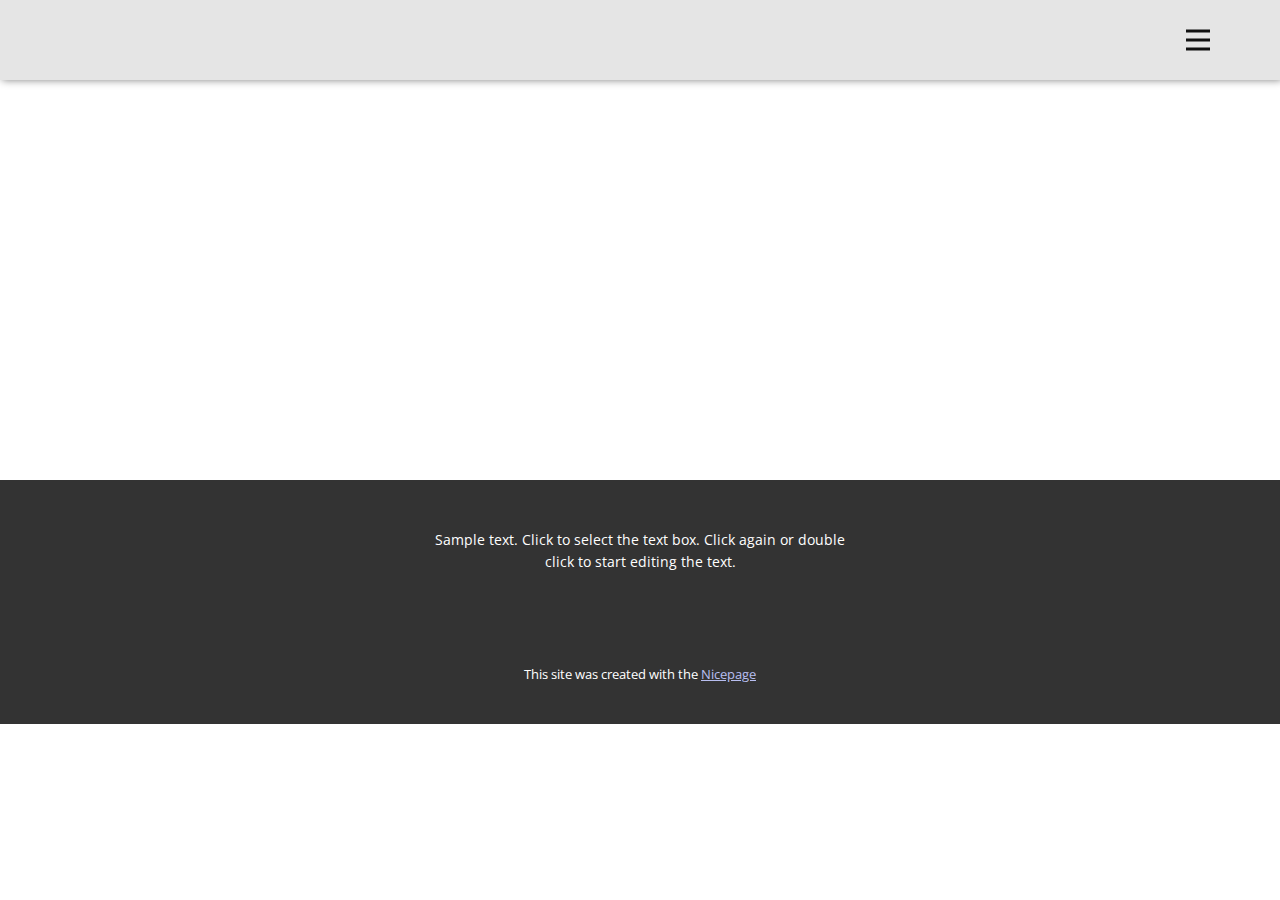
<file: Контакты.html>
<!DOCTYPE html>
<html style="font-size: 16px;" lang="ru"><head>
    <meta name="viewport" content="width=device-width, initial-scale=1.0">
    <meta charset="utf-8">
    <meta name="keywords" content="">
    <meta name="description" content="">
    <title>Контакты</title>
    <link rel="stylesheet" href="nicepage.css" media="screen">
<link rel="stylesheet" href="Контакты.css" media="screen">
    <script class="u-script" type="text/javascript" src="jquery.js" defer=""></script>
    <script class="u-script" type="text/javascript" src="nicepage.js" defer=""></script>
    <meta name="generator" content="Nicepage 6.13.8, nicepage.com">
    <link id="u-theme-google-font" rel="stylesheet" href="https://fonts.googleapis.com/css?family=Montserrat:100,100i,200,200i,300,300i,400,400i,500,500i,600,600i,700,700i,800,800i,900,900i|Open+Sans:300,300i,400,400i,500,500i,600,600i,700,700i,800,800i">
    
    
    
    <script type="application/ld+json">{
		"@context": "http://schema.org",
		"@type": "Organization",
		"name": ""
}</script>
    <meta name="theme-color" content="#232b79">
    <meta property="og:title" content="Контакты">
    <meta property="og:type" content="website">
  <meta data-intl-tel-input-cdn-path="intlTelInput/"></head>
  <body data-path-to-root="./" data-include-products="false" class="u-body u-xl-mode" data-lang="ru"><header class="u-box-shadow u-clearfix u-custom-color-1 u-header u-header" id="sec-a184"><div class="u-clearfix u-sheet u-sheet-1">
        <nav class="u-menu u-menu-hamburger u-offcanvas u-menu-1" data-responsive-from="XL">
          <div class="menu-collapse" style="font-size: 1rem; letter-spacing: 0px; font-weight: 500;">
            <a class="u-button-style u-custom-active-color u-custom-border u-custom-border-color u-custom-hover-color u-custom-left-right-menu-spacing u-custom-padding-bottom u-custom-text-active-color u-custom-text-color u-custom-text-hover-color u-custom-top-bottom-menu-spacing u-nav-link u-text-active-palette-1-base u-text-hover-palette-2-base" href="#">
              <svg class="u-svg-link" viewBox="0 0 24 24"><use xlink:href="#menu-hamburger"></use></svg>
              <svg class="u-svg-content" version="1.1" id="menu-hamburger" viewBox="0 0 16 16" x="0px" y="0px" xmlns:xlink="http://www.w3.org/1999/xlink" xmlns="http://www.w3.org/2000/svg"><g><rect y="1" width="16" height="2"></rect><rect y="7" width="16" height="2"></rect><rect y="13" width="16" height="2"></rect>
</g></svg>
            </a>
          </div>
          <div class="u-nav-container">
            <ul class="u-nav u-spacing-2 u-unstyled u-nav-1"><li class="u-nav-item"><a class="u-active-grey-5 u-button-style u-hover-grey-10 u-nav-link u-text-active-grey-90 u-text-grey-90 u-text-hover-grey-90" href="Главная.html" style="padding: 10px 20px;">Главная</a>
</li><li class="u-nav-item"><a class="u-active-grey-5 u-button-style u-hover-grey-10 u-nav-link u-text-active-grey-90 u-text-grey-90 u-text-hover-grey-90" href="О-нас.html" style="padding: 10px 20px;">О нас</a>
</li><li class="u-nav-item"><a class="u-active-grey-5 u-button-style u-hover-grey-10 u-nav-link u-text-active-grey-90 u-text-grey-90 u-text-hover-grey-90" href="Контакты.html" style="padding: 10px 20px;">Контакты</a>
</li></ul>
          </div>
          <div class="u-nav-container-collapse">
            <div class="u-black u-container-style u-inner-container-layout u-opacity u-opacity-95 u-sidenav">
              <div class="u-inner-container-layout u-sidenav-overflow">
                <div class="u-menu-close"></div>
                <ul class="u-align-center u-nav u-popupmenu-items u-unstyled u-nav-2"><li class="u-nav-item"><a class="u-button-style u-nav-link" href="Главная.html" style="padding: 10px 20px;">Главная</a>
</li><li class="u-nav-item"><a class="u-button-style u-nav-link" href="О-нас.html" style="padding: 10px 20px;">О нас</a>
</li><li class="u-nav-item"><a class="u-button-style u-nav-link" href="Контакты.html" style="padding: 10px 20px;">Контакты</a>
</li></ul>
              </div>
            </div>
            <div class="u-black u-menu-overlay u-opacity u-opacity-70"></div>
          </div>
        </nav>
      </div></header>
    <section class="u-clearfix u-section-1" id="sec-2aca">
      <div class="u-clearfix u-sheet u-sheet-1"></div>
    </section>
    
    
    
    <footer class="u-align-center u-clearfix u-footer u-grey-80 u-footer" id="sec-b796"><div class="u-clearfix u-sheet u-sheet-1">
        <p class="u-small-text u-text u-text-variant u-text-1">Sample text. Click to select the text box. Click again or double click to start editing the text.</p>
      </div></footer>
    <section class="u-backlink u-clearfix u-grey-80">
      <p class="u-text">
        <span>This site was created with the </span>
        <a class="u-link" href="https://nicepage.com/" target="_blank" rel="nofollow">
          <span>Nicepage</span>
        </a>
      </p>
    </section>
  
</body></html>
</file>
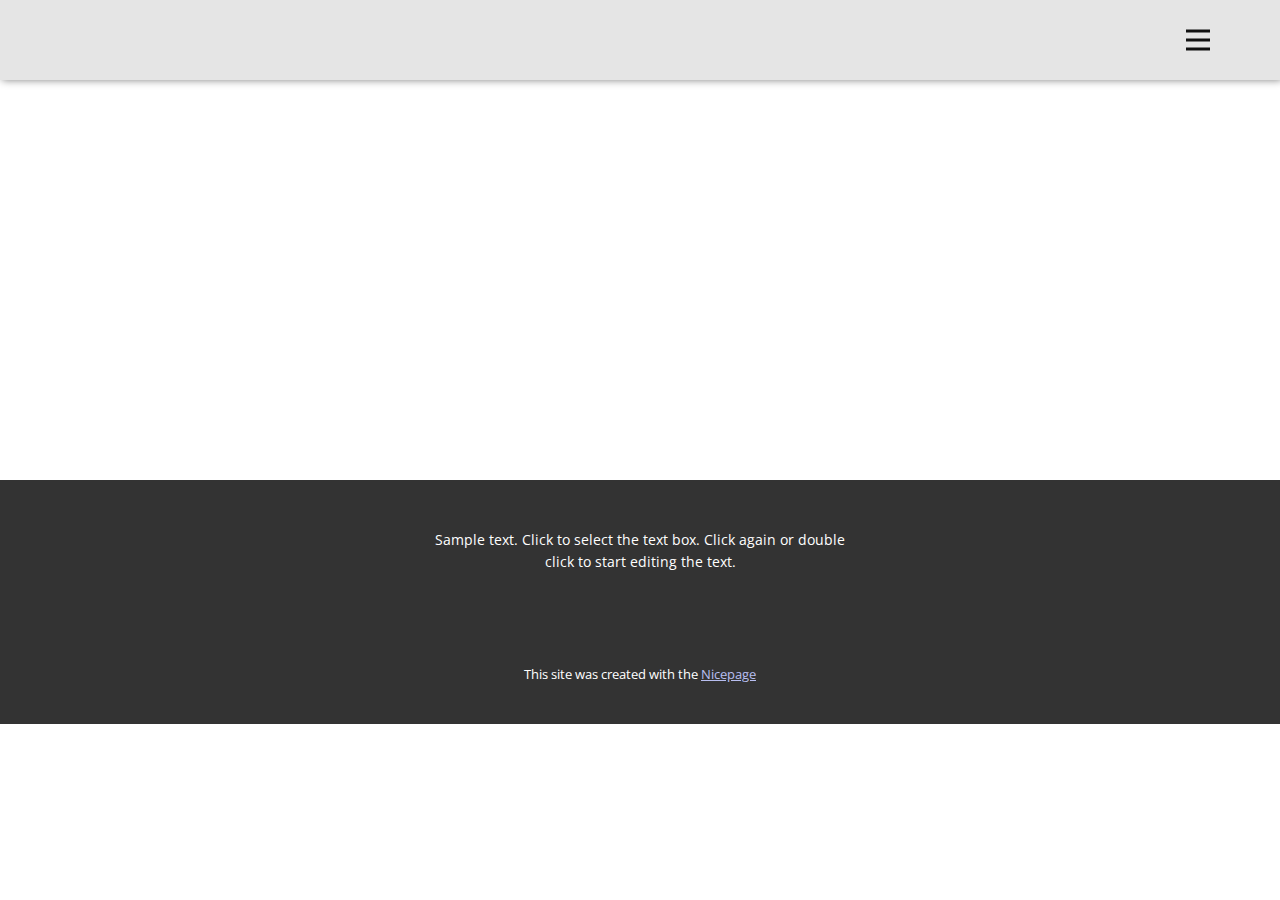
<file: О-нас.html>
<!DOCTYPE html>
<html style="font-size: 16px;" lang="ru"><head>
    <meta name="viewport" content="width=device-width, initial-scale=1.0">
    <meta charset="utf-8">
    <meta name="keywords" content="">
    <meta name="description" content="">
    <title>О нас</title>
    <link rel="stylesheet" href="nicepage.css" media="screen">
<link rel="stylesheet" href="О-нас.css" media="screen">
    <script class="u-script" type="text/javascript" src="jquery.js" defer=""></script>
    <script class="u-script" type="text/javascript" src="nicepage.js" defer=""></script>
    <meta name="generator" content="Nicepage 6.13.8, nicepage.com">
    <link id="u-theme-google-font" rel="stylesheet" href="https://fonts.googleapis.com/css?family=Montserrat:100,100i,200,200i,300,300i,400,400i,500,500i,600,600i,700,700i,800,800i,900,900i|Open+Sans:300,300i,400,400i,500,500i,600,600i,700,700i,800,800i">
    
    
    
    <script type="application/ld+json">{
		"@context": "http://schema.org",
		"@type": "Organization",
		"name": ""
}</script>
    <meta name="theme-color" content="#232b79">
    <meta property="og:title" content="О нас">
    <meta property="og:type" content="website">
  <meta data-intl-tel-input-cdn-path="intlTelInput/"></head>
  <body data-path-to-root="./" data-include-products="false" class="u-body u-xl-mode" data-lang="ru"><header class="u-box-shadow u-clearfix u-custom-color-1 u-header u-header" id="sec-a184"><div class="u-clearfix u-sheet u-sheet-1">
        <nav class="u-menu u-menu-hamburger u-offcanvas u-menu-1" data-responsive-from="XL">
          <div class="menu-collapse" style="font-size: 1rem; letter-spacing: 0px; font-weight: 500;">
            <a class="u-button-style u-custom-active-color u-custom-border u-custom-border-color u-custom-hover-color u-custom-left-right-menu-spacing u-custom-padding-bottom u-custom-text-active-color u-custom-text-color u-custom-text-hover-color u-custom-top-bottom-menu-spacing u-nav-link u-text-active-palette-1-base u-text-hover-palette-2-base" href="#">
              <svg class="u-svg-link" viewBox="0 0 24 24"><use xlink:href="#menu-hamburger"></use></svg>
              <svg class="u-svg-content" version="1.1" id="menu-hamburger" viewBox="0 0 16 16" x="0px" y="0px" xmlns:xlink="http://www.w3.org/1999/xlink" xmlns="http://www.w3.org/2000/svg"><g><rect y="1" width="16" height="2"></rect><rect y="7" width="16" height="2"></rect><rect y="13" width="16" height="2"></rect>
</g></svg>
            </a>
          </div>
          <div class="u-nav-container">
            <ul class="u-nav u-spacing-2 u-unstyled u-nav-1"><li class="u-nav-item"><a class="u-active-grey-5 u-button-style u-hover-grey-10 u-nav-link u-text-active-grey-90 u-text-grey-90 u-text-hover-grey-90" href="Главная.html" style="padding: 10px 20px;">Главная</a>
</li><li class="u-nav-item"><a class="u-active-grey-5 u-button-style u-hover-grey-10 u-nav-link u-text-active-grey-90 u-text-grey-90 u-text-hover-grey-90" href="О-нас.html" style="padding: 10px 20px;">О нас</a>
</li><li class="u-nav-item"><a class="u-active-grey-5 u-button-style u-hover-grey-10 u-nav-link u-text-active-grey-90 u-text-grey-90 u-text-hover-grey-90" href="Контакты.html" style="padding: 10px 20px;">Контакты</a>
</li></ul>
          </div>
          <div class="u-nav-container-collapse">
            <div class="u-black u-container-style u-inner-container-layout u-opacity u-opacity-95 u-sidenav">
              <div class="u-inner-container-layout u-sidenav-overflow">
                <div class="u-menu-close"></div>
                <ul class="u-align-center u-nav u-popupmenu-items u-unstyled u-nav-2"><li class="u-nav-item"><a class="u-button-style u-nav-link" href="Главная.html" style="padding: 10px 20px;">Главная</a>
</li><li class="u-nav-item"><a class="u-button-style u-nav-link" href="О-нас.html" style="padding: 10px 20px;">О нас</a>
</li><li class="u-nav-item"><a class="u-button-style u-nav-link" href="Контакты.html" style="padding: 10px 20px;">Контакты</a>
</li></ul>
              </div>
            </div>
            <div class="u-black u-menu-overlay u-opacity u-opacity-70"></div>
          </div>
        </nav>
      </div></header>
    <section class="u-clearfix u-section-1" id="sec-4403">
      <div class="u-clearfix u-sheet u-sheet-1"></div>
    </section>
    
    
    
    <footer class="u-align-center u-clearfix u-footer u-grey-80 u-footer" id="sec-b796"><div class="u-clearfix u-sheet u-sheet-1">
        <p class="u-small-text u-text u-text-variant u-text-1">Sample text. Click to select the text box. Click again or double click to start editing the text.</p>
      </div></footer>
    <section class="u-backlink u-clearfix u-grey-80">
      <p class="u-text">
        <span>This site was created with the </span>
        <a class="u-link" href="https://nicepage.com/" target="_blank" rel="nofollow">
          <span>Nicepage</span>
        </a>
      </p>
    </section>
  
</body></html>
</file>
